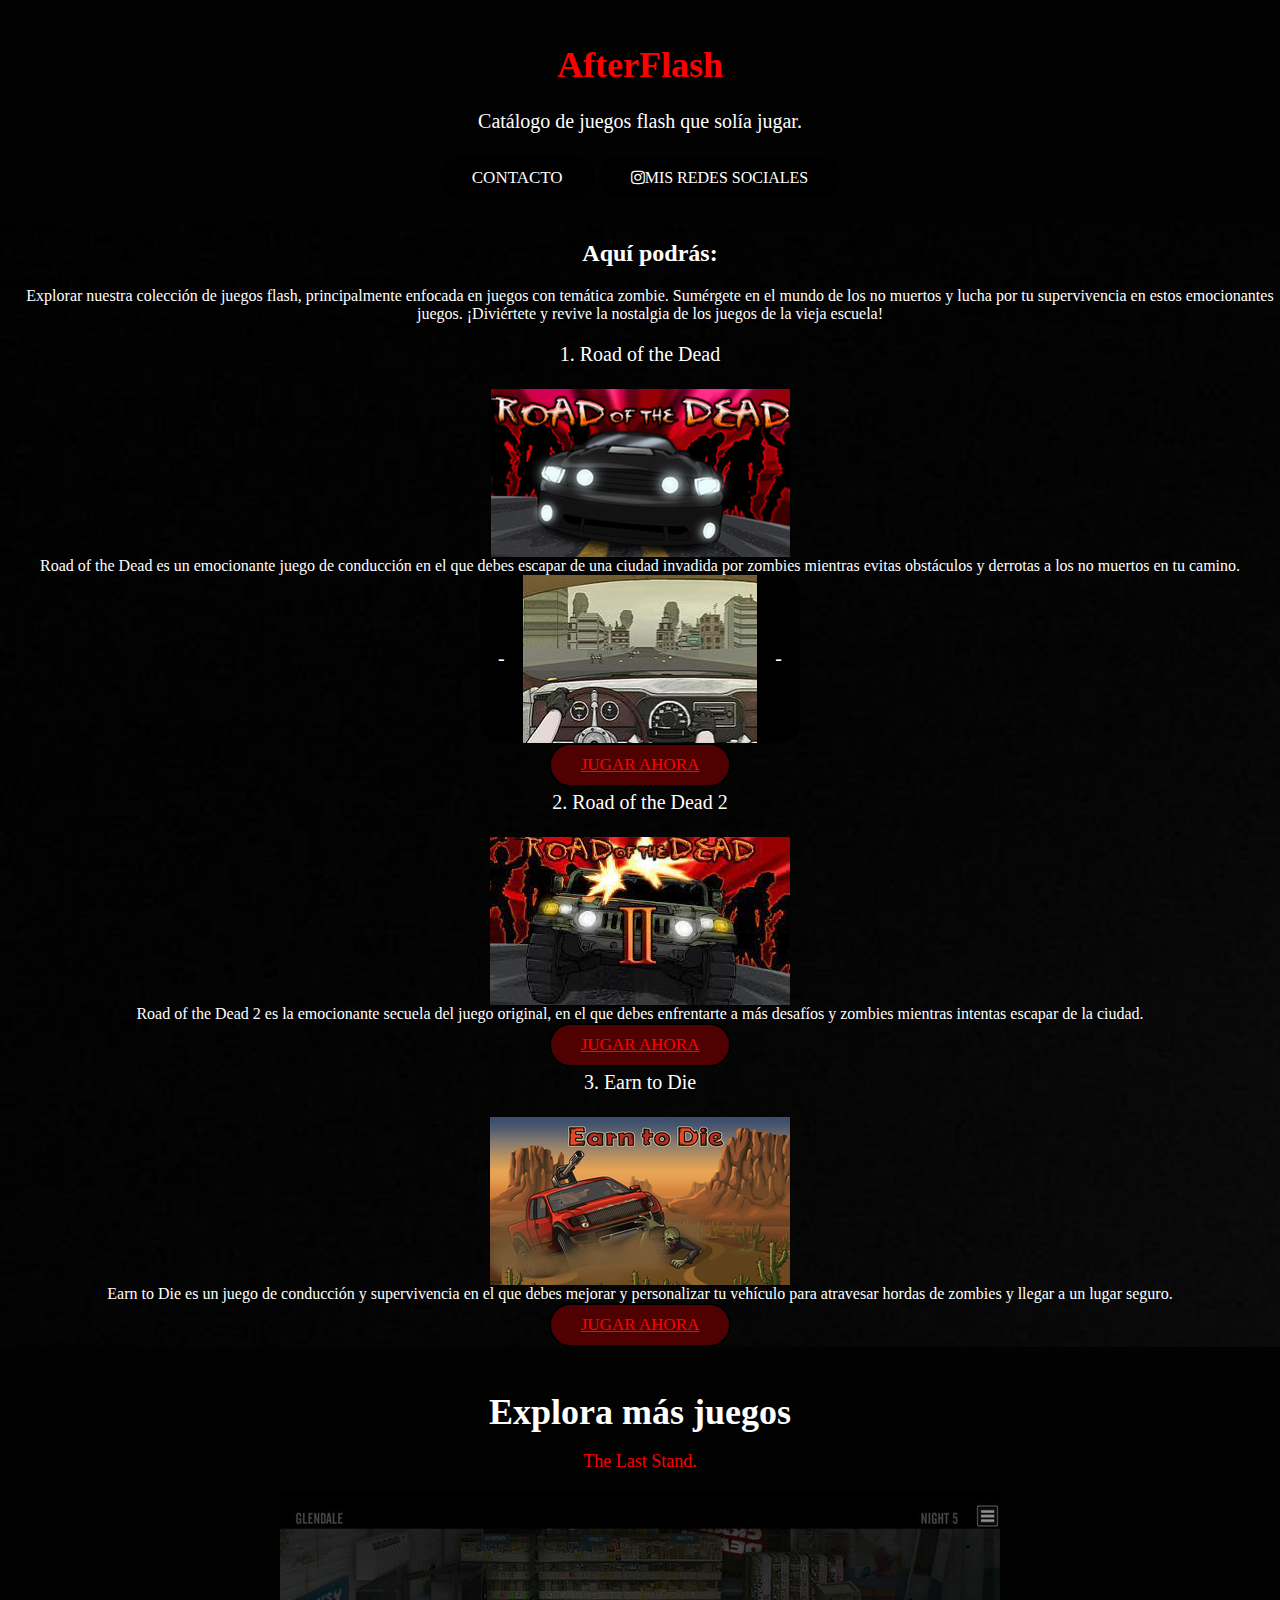
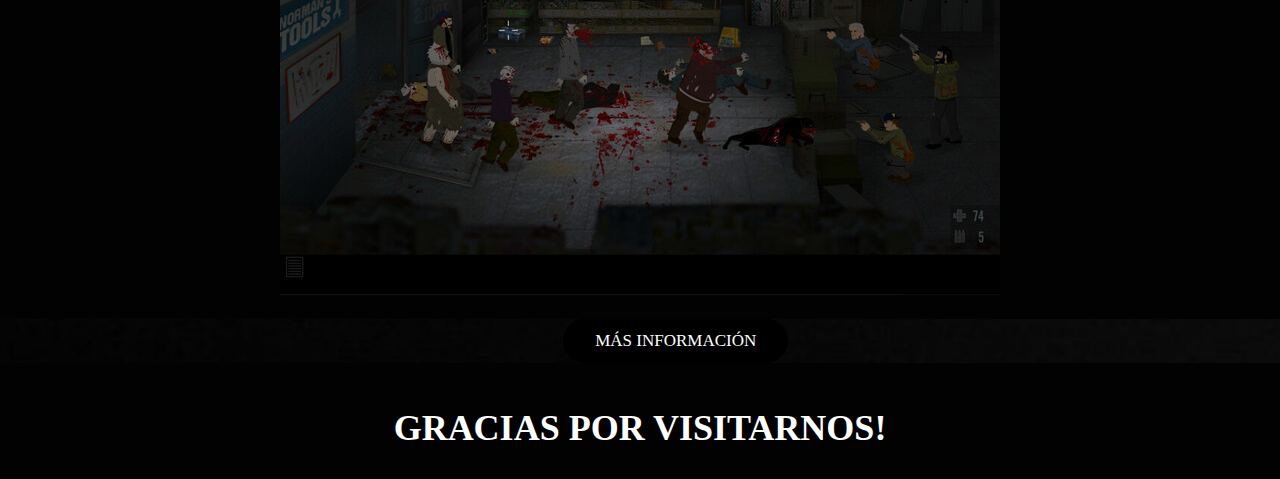
<file: index.html>
<!DOCTYPE html>
<html lang="es">
<head>
    <meta charset="UTF-8">
    <meta name="viewport" content="width=device-width, initial-scale=1.0">
    <title>AfterFlash - Catálogo de Juegos de Zombies</title>
    <link rel="stylesheet" type="text/css" href="style.css">
    <link rel="stylesheet" href="https://cdnjs.cloudflare.com/ajax/libs/font-awesome/4.7.0/css/font-awesome.min.css">
    <script src="carrusel-1.js"></script>

</head>
<body>
    <header class="header-content">
        <h1>AfterFlash</h1>
        <p class="page-description">Catálogo de juegos flash que solía jugar.</p>
        <div class="buttons">
            <a class="contact-button" href="contacto/contacto2.html">Contacto</a>
            <a class= "fa fa-instagram" href="https://www.instagram.com/_cukx/">Mis redes Sociales</a>
          
        </div>
    </header>
    <div class="container">
        <section class="intro">
            <h2>Aquí podrás:</h2>
            <p>Explorar nuestra colección de juegos flash, principalmente enfocada en juegos con temática zombie. Sumérgete en el mundo de los no muertos y lucha por tu supervivencia en estos emocionantes juegos. ¡Diviértete y revive la nostalgia de los juegos de la vieja escuela!</p>
        </section>
        <section class="game">
        <div class="game-title">1.  Road of the Dead</div>
        <img class="imagenROTD" src="sources/rotd.png" alt="Descripción de la imagen">

        <div class="game-description">Road of the Dead es un emocionante juego de conducción en el que debes escapar de una ciudad invadida por zombies mientras evitas obstáculos y derrotas a los no muertos en tu camino.</div>

            <div class="carousel">
                <button id="retroceder">-</button>
                <div id="imagen"></div>
                <button id="avanzar">-</button>
            </div>

        <div class="game-info">
                
            <a class="btn btn-link" href="https://www.newgrounds.com/portal/view/550714">
                    Jugar ahora
            </a>
        </div>
        </section>
        <section class="game">
            <div class="game-title">2.  Road of the Dead 2</div>
            <div class="contenedor-de-imagen">
                <img class="imagen" src="sources/rotd2.jpeg" alt="Descripción de la imagen">
            </div>
            <div class="game-info">
                <div class="game-description">Road of the Dead 2 es la emocionante secuela del juego original, en el que debes enfrentarte a más desafíos y zombies mientras intentas escapar de la ciudad.</div>
               <a class="btn btn-link" href="https://www.newgrounds.com/portal/view/624102">
                Jugar ahora
            </a>
            </div>
        </section>
        <section class="game">
            <div class="game-title">3.  Earn to Die</div>
            <div class="contenedor-de-imagen">
                <img class="imagen" src="sources/earntodie1.png" alt="Descripción de la imagen">
            </div>
            <div class="game-info">
                <div class="game-description">Earn to Die es un juego de conducción y supervivencia en el que debes mejorar y personalizar tu vehículo para atravesar hordas de zombies y llegar a un lugar seguro.</div>
                <a class="btn btn-link" href="https://www.minijuegos.com/juego/earn-to-die">
                    Jugar ahora
                </a>
            </div>
        </section>
    </div class="expMas">
        <header class="expMasHeader">
            <h1>Explora más juegos</h1>
        <p class="p-Mas-header-1">The Last Stand.</p>
        <img class="imagen" src="sources/tls.jpg" alt="The Last Stand-Franchise">
        
        </header>
        <a class="btn-tls btn-link-tls" href="pag2/pag2.html">
            Más información
        </a>
        
    <div>
        <header class="gracias">
            <h1>GRACIAS POR VISITARNOS!</h1>
        </header>
    </div>
</body>

</html>
</file>
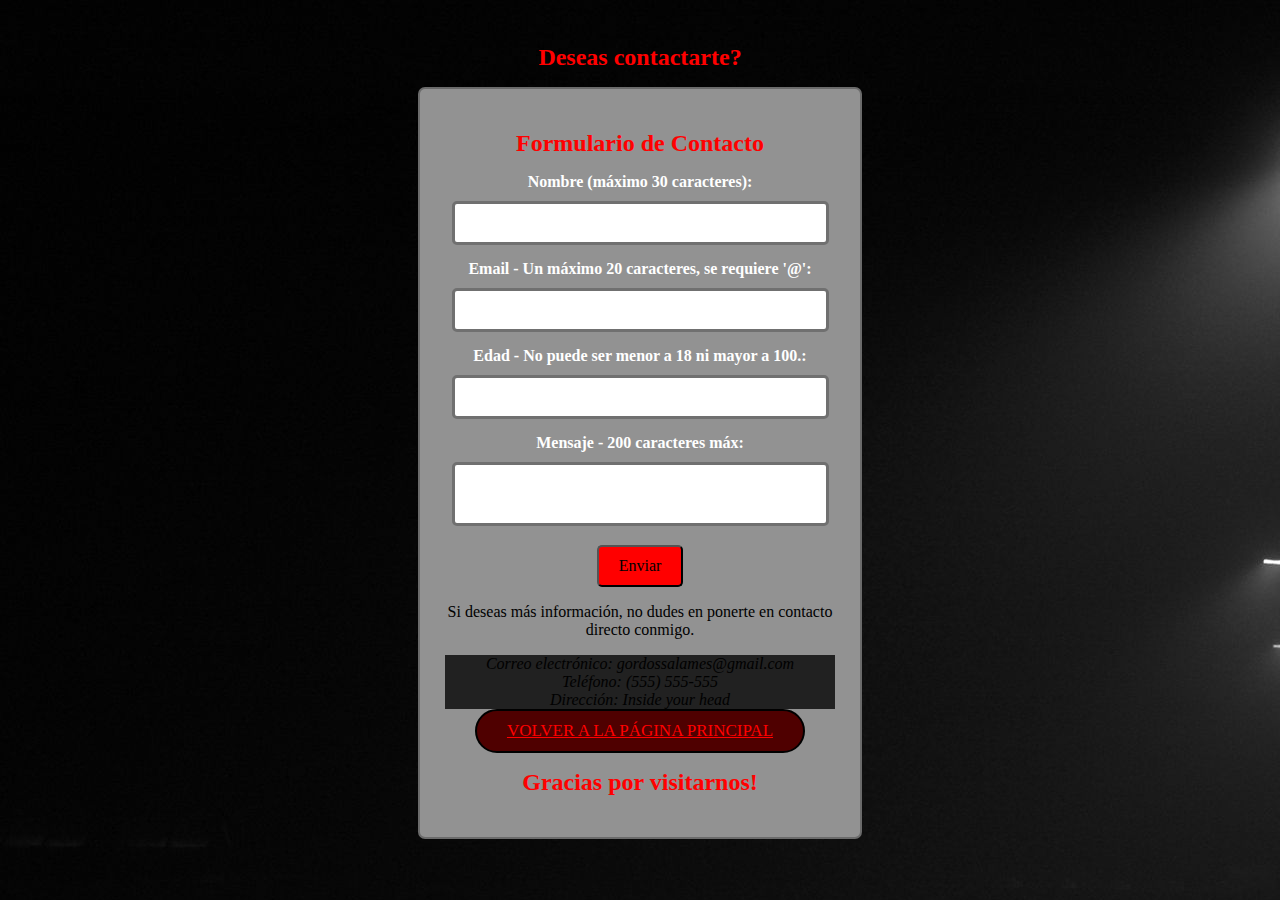
<file: contacto/contacto2.html>
<!DOCTYPE html>
<html lang="es">
<head>
    <meta charset="UTF-8">
    <meta name="viewport" content="width=device-width, initial-scale=1.0">
    <title>Formulario de Contacto</title>
    <link rel="stylesheet" type="text/css" href="contacto.css">
    <script src="formulario.js"></script>
</head>

<body>
    <h1>Deseas contactarte?</h1>
    <div class="container">
        <h1>Formulario de Contacto</h1>
        <form id="form" onsubmit="return validarFormulario()">
          <label for="nombre">Nombre (máximo 30 caracteres):</label>
          <input type="text" id="nombre" required maxlength="30">
    
          <label for="email">Email - Un máximo 20 caracteres, se requiere '@':</label>
          <input type="email" id="email" maxlength="20">
    
          <label for="edad">Edad - No puede ser menor a 18 ni mayor a 100.:</label>
          <input type="number" id="edad" required min="18" max="100">
    
          <label for="mensaje">Mensaje - 200 caracteres máx:</label>
          <textarea id="mensaje" required maxlength="200"></textarea>
    
          <input type="submit" value="Enviar" class="boton-enviar">
        </form>
        <div id="mensajeEnviado" class="hidden"><p>Mensaje enviado</p></div>
        <div id="datosIngresados" class="hidden">
          <h2>Datos Ingresados:</h2>
          <p><strong>Nombre:</strong> <span id="nombreMostrado"></span></p>
          <p><strong>Email:</strong> <span id="emailMostrado"></span></p>
          <p><strong>Edad:</strong> <span id="edadMostrada"></span></p>
          <p><strong>Mensaje:</strong> <span id="mensajeMostrado"></span></p>
          <button id="boton-volver" onclick="ocultarMensaje()">Volver</button>
        </div>
        

    <script src="formulario.js"></script>

    <p>Si deseas más información, no dudes en ponerte en contacto directo conmigo.</p>
    <address class="direccion">
        Correo electrónico: gordossalames@gmail.com<br>
        Teléfono: (555) 555-555<br>
        Dirección: Inside your head
    </address>
</body>
<div class="pagprin">
  <a class="btn-tls btn-link-tls" href="../index.html">
      Volver a la página principal

  </a>
</div>

<header class="header-content">
 <h1>Gracias por visitarnos!</h1> 
</header>
</html>
</file>
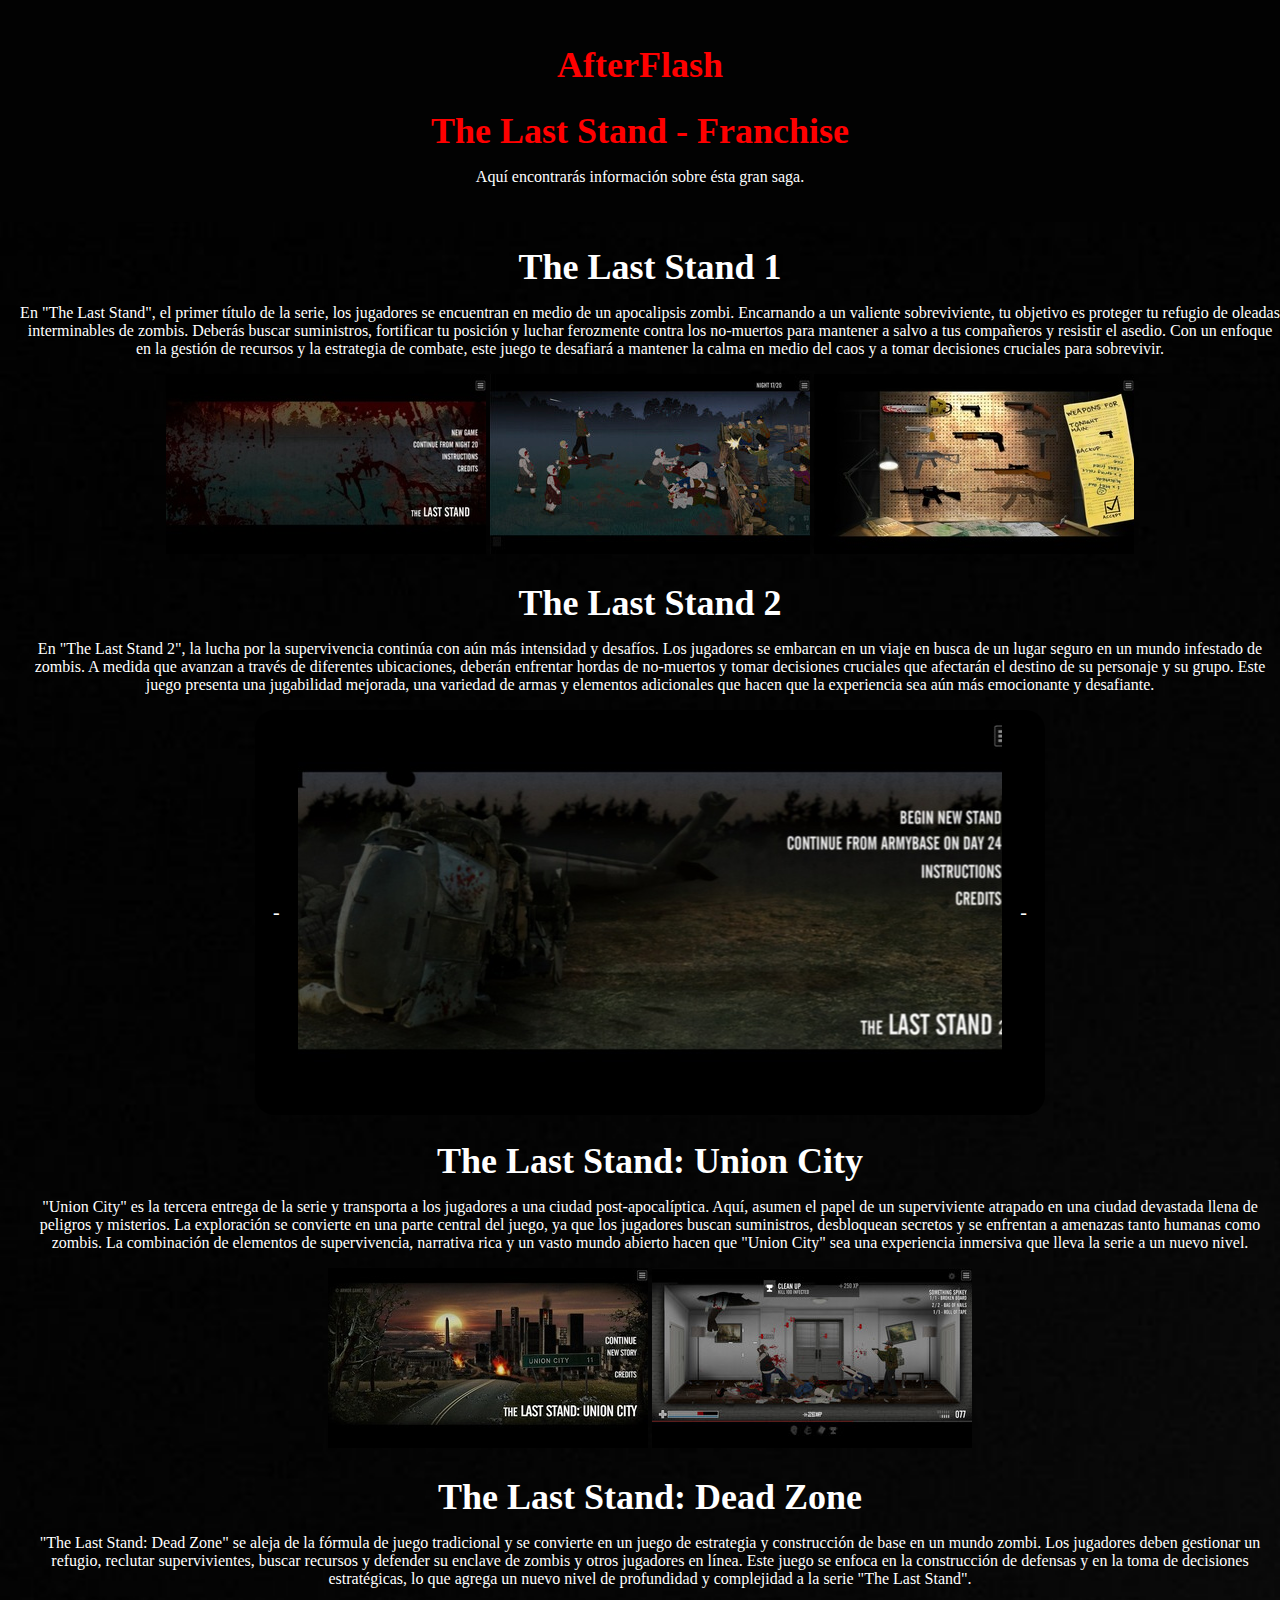
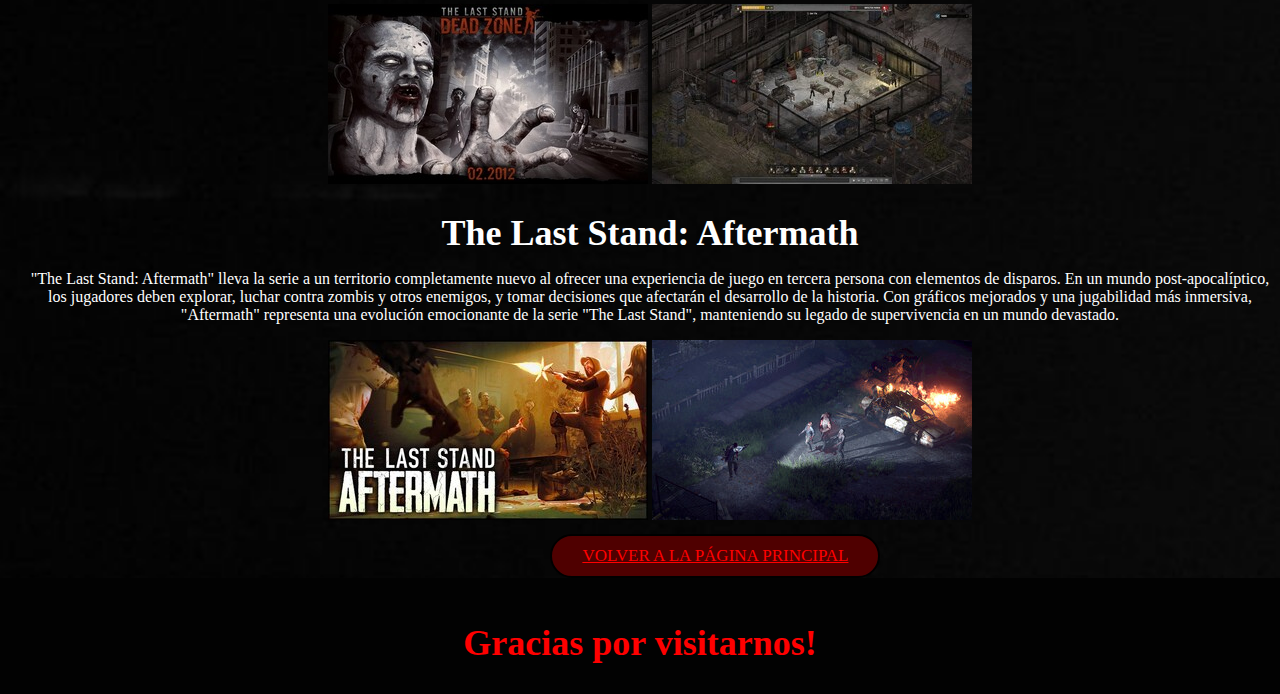
<file: pag2/pag2.html>
<!DOCTYPE html>
<html lang="es">
<head>
    <meta charset="UTF-8">
    <meta name="viewport" content="width=device-width, initial-scale=1.0">
    <title>AfterFlash - The Last Stand</title>
    <link rel="stylesheet" type="text/css" href="pag.css">
    <link rel="stylesheet" type="text/css" href="carr2.css">
    <link rel="stylesheet" href="https://cdnjs.cloudflare.com/ajax/libs/font-awesome/4.7.0/css/font-awesome.min.css">
    <script src="pag.js"></script>
    <script src="carr2.js"></script>

</head>
<body>
    <header class="header-content">
        <h1>AfterFlash</h1>
            <h1>The Last Stand - Franchise</h1>
        
        <p class="page-description">Aquí encontrarás información sobre ésta gran saga.</p>
        <div class="buttons">
          
        </div>

    </header>
    <div class="tls-1">
        <h1>The Last Stand 1</h1>
        
        <p>En "The Last Stand", el primer título de la serie, los jugadores se encuentran en medio de un apocalipsis zombi. Encarnando a un valiente sobreviviente, tu objetivo es proteger tu refugio de oleadas interminables de zombis. Deberás buscar suministros, fortificar tu posición y luchar ferozmente contra los no-muertos para mantener a salvo a tus compañeros y resistir el asedio. Con un enfoque en la gestión de recursos y la estrategia de combate, este juego te desafiará a mantener la calma en medio del caos y a tomar decisiones cruciales para sobrevivir.</p>
            <img src="sources2/tls1/tls-1-2.jpg">
            <img src="sources2/tls1/tls-1-1.jpg" alt="">
            <img src="sources2/tls1/tls-1-3.jpg" alt="">
        <!-- intento de hacer 2 carruseles-->
        <!--<div class="carousel">-->
           <!-- <button id="retroceder">-</button>-->
            
            <!--<button id="avanzar">-</button>-->
       <!-- </div>-->
    </div>
    
    <div class="tls-2">
        <h1>The Last Stand 2</h1>

        <p>En "The Last Stand 2", la lucha por la supervivencia continúa con aún más intensidad y desafíos. Los jugadores se embarcan en un viaje en busca de un lugar seguro en un mundo infestado de zombis. A medida que avanzan a través de diferentes ubicaciones, deberán enfrentar hordas de no-muertos y tomar decisiones cruciales que afectarán el destino de su personaje y su grupo. Este juego presenta una jugabilidad mejorada, una variedad de armas y elementos adicionales que hacen que la experiencia sea aún más emocionante y desafiante.</p>
        <div class="carousel2">
            <button id="retroceder2">-</button>
            <div id="imagen2"></div>
            <button id="avanzar2">-</button>
        </div>

    </div>
    
    <div class="tls-u">
        <h1>The Last Stand: Union City</h1>
        <p>"Union City" es la tercera entrega de la serie y transporta a los jugadores a una ciudad post-apocalíptica. Aquí, asumen el papel de un superviviente atrapado en una ciudad devastada llena de peligros y misterios. La exploración se convierte en una parte central del juego, ya que los jugadores buscan suministros, desbloquean secretos y se enfrentan a amenazas tanto humanas como zombis. La combinación de elementos de supervivencia, narrativa rica y un vasto mundo abierto hacen que "Union City" sea una experiencia inmersiva que lleva la serie a un nuevo nivel.</p>
        <img src="sources2/tls-u.jpg" alt="">
        <img src="sources2/tls-u2.jpg" alt="">
    </div>

    <div class="tls-dz">
        <h1>The Last Stand: Dead Zone</h1>
        <p>"The Last Stand: Dead Zone" se aleja de la fórmula de juego tradicional y se convierte en un juego de estrategia y construcción de base en un mundo zombi. Los jugadores deben gestionar un refugio, reclutar supervivientes, buscar recursos y defender su enclave de zombis y otros jugadores en línea. Este juego se enfoca en la construcción de defensas y en la toma de decisiones estratégicas, lo que agrega un nuevo nivel de profundidad y complejidad a la serie "The Last Stand".</p>
        <img src="sources2/tls-dz.jpg" alt="">
        <img src="sources2/tls-dz2.jpg" alt="">
    </div>

    <div class="tls-a">
        <h1>The Last Stand: Aftermath</h1>
        <p>"The Last Stand: Aftermath" lleva la serie a un territorio completamente nuevo al ofrecer una experiencia de juego en tercera persona con elementos de disparos. En un mundo post-apocalíptico, los jugadores deben explorar, luchar contra zombis y otros enemigos, y tomar decisiones que afectarán el desarrollo de la historia. Con gráficos mejorados y una jugabilidad más inmersiva, "Aftermath" representa una evolución emocionante de la serie "The Last Stand", manteniendo su legado de supervivencia en un mundo devastado.</p>
        <img src="sources2/tls-a-1.jpg" alt="">
        <img src="sources2/tls-a-2.jpg" alt="">
    </div>

    
</body>
<div class="pagprin">
    <a class="btn-tls btn-link-tls" href="../index.html">
        Volver a la página principal

    </a>
</div>

<header class="header-content">
   <h1>Gracias por visitarnos!</h1> 
</header>
</html>
</file>
<file: style.css>
body {
    font-family: "Verdana";
    margin: 0;
    padding: 0;
    background-image: url("sources/Full-Hd-Black-Wallpapers-Group-Dark-Wallpaper-Hd\,-Hd-.jpg");
    background-size: cover;
    background-attachment: auto;
    background-repeat: no-repeat;
    
}

header  {
    
    background-color: #020202;
    color: #fff;
    text-align: center;
    padding: 20px 0; 
} 
.game {
    
    color:#fff;
}

.game-title {
    text-align:center;
}

.game-info {
    text-align: center;
}

.game-description {
    text-align: center;
}

.intro{
    color: #fff;
    text-align: center; 
    padding-left: 20px; 
}

.header-content h1 {
    justify-content: center;
    color: red;
}

h1 {
    color:white;
    font-size: 36px;
    margin-bottom: 10px;
    text-align: center;
}


.page-description {
    color:white;
    font-size: 20px;
    margin-bottom: 20px;
    line-height: 1.5;
}


.fa-instagram {
    
    color: white;
  }

 .game-title {
    font-size: 20px;
    margin-bottom: 20px;
    line-height: 1.5;
 }

 .play-button {
    font-size: 20px;
    color: red;
 }


 
 .btn, .btn-link{
 font-family: "Raleway";
 font-weight: 300;
 font-size: 17px;
 color: #ff0000;
 background-color: #4f0000;
 padding: 10px 30px;
 border: solid #000000 2px;
 box-shadow: rgb(0, 0, 0) 0px 0px 0px 0px;
 border-radius: 34px;
 transition : 1303ms;
 transform: translateY(0);
 display: inline-block;
 flex-direction: row;
 align-items: center;
 cursor: pointer;
 text-transform: uppercase;

 }
 
 .btn:hover{
 transition : 1303ms;
 padding: 10px 20px;
 transform : translateY(-0px);
 color:white;
 background-color: #bd1a1a;
 border: solid 2px #000000;
 
 }

 
 
.contenedor-de-imagen {
    display: flex;
    justify-content: center;
    align-items: center; 
  
    text-align: center;
    margin: 0 auto;
}

.carousel {
    max-width: 320px;
    max-height: 188px;
    margin: auto;
    display: flex;
}


#imagen {
    height: 168px;
    width: 300px;
    overflow: hidden;
}

#retroceder{
    font-family: Raleway;
    font-weight: 200;
    font-size: 20px;
    color: #ffffff;
    background-color: #000000;
    padding: 9px 18px;
    border: none;
    box-shadow: rgb(0, 0, 0) 0px 0px 0px 0px;
    border-radius: 20px 0px 0px 20px;
    transition : 1360ms;
    transform: translateY(0);
    display: flex;
    flex-direction: row;
    align-items: center;
    cursor: pointer;
    text-transform: lowercase;
    
    }
    
    #retroceder:hover{
        transition : 1360ms;
    padding: 10px 20px;
    transform : translateY(-0px);
    background-color: #595959;
    color: #ffffff;
    border: solid 2px #ffffff;
    
    }

    #avanzar{
        font-family: Raleway;
        font-weight: 200;
        font-size: 20px;
        color: #ffffff;
        background-color: #000000;
        padding: 9px 18px;
        border: none;
        box-shadow: rgb(0, 0, 0) 0px 0px 0px 0px;
        border-radius: 0px 20px 20px 0px;
        transition : 1360ms;
        transform: translateY(0);
        display: flex;
        flex-direction: row;
        align-items: center;
        cursor: pointer;
        text-transform: lowercase;
        
        }
        
        #avanzar:hover{
        transition : 1360ms;
        padding: 10px 20px;
        transform : translateY(-0px);
        background-color: #595959;
        color: #ffffff;
        border: solid 2px #ffffff;
        
        }

        .imagenROTD {
            display: flex;
            justify-content: center;
            align-items: center; 
          
            text-align: center;
            margin: 0 auto;
        }
        
.expMasHeader {
    background-color: #020202;
    color: #fff;
    text-align: center;
    padding: 20px 0; 
}

.p-Mas-header-1 {
    font-family: "Verdana";
    color: red;
    font-size: large;
}

.btn-link-tls {
    font-family: "Raleway";
    font-weight: 300;
    font-size: 17px;
    color: #ffffff;
    background-color: #000000;
    margin-left: 44%;
    padding: 10px 30px;
    border: solid #000000 2px;
    box-shadow: rgb(0, 0, 0) 0px 0px 0px 0px;
    border-radius: 34px;
    transition : 1303ms;
    transform: translateY(0);
    display: inline-block;
    flex-direction: row;
    cursor: pointer;
    text-transform: uppercase;
    text-decoration: none;
    }

    
.btn-tls:hover, .contact-button:hover, .fa:hover, .fa-instagram:hover{
        transition : 1303ms;
        padding: 10px 20px;
        transform : translateY(-0px);
        background-color: #350000;
        color: #ffffff;
        border: solid 2px #000000;
    }

    .contact-button{
        font-family: "Raleway";
        font-weight: 300;
        font-size: 17px;
        color:white;
        background-color: #000000;
        padding: 10px 30px;
        border: solid #000000 2px;
        box-shadow: rgb(0, 0, 0) 0px 0px 0px 0px;
        border-radius: 34px;
        transition : 1303ms;
        transform: translateY(0);
        display: inline-block;
        flex-direction: row;
        cursor: pointer;
        text-transform: uppercase;
        text-decoration: none;
    }
    .fa, .fa-instagram{
        font-family: "Raleway";
        font-weight: 300;
        font-size: 17px;
        color:white;
        background-color: #000000;
        padding: 10px 30px;
        border: solid #000000 2px;
        box-shadow: rgb(0, 0, 0) 0px 0px 0px 0px;
        border-radius: 34px;
        transition : 1303ms;
        transform: translateY(0);
        display: inline-block;
        flex-direction: row;
        cursor: pointer;
        text-transform: uppercase;
        text-decoration: none;
    }

    .gracias{
        justify-content: center;
    color: red;
    }
</file>
<file: contacto/contacto.css>
body {
    font-family: Verdana;
    background-color: #212121;
    text-align: center;
    padding: 20px;
    background-image: url(../sources/Full-Hd-Black-Wallpapers-Group-Dark-Wallpaper-Hd\,-Hd-.jpg)
    
}

h1 {
    font-size: 24px;
    color: #ff0000;
}

.container {
    max-width: 390px;
    margin: 0 auto;
    padding: 25px;
    background-color: #929292;
    border: 2px solid #6b6b6b;
    border-radius: 7px;
}


label {
    display: block;
    margin-bottom: 10px;
    font-weight: bold;
    color: #ffffff;
}


input[type="text"],
input[type="email"],
input[type="number"],
textarea {
    width: 90%;
    padding: 10px;
    margin-bottom: 15px;
    border: 3px solid #707070;
    border-radius: 5px;
    font-size: 16px;
    resize: none;
}


.boton-enviar {
    background-color: #ff0000;
    text-align: center;
    padding: 10px 20px;
    border-radius: 5px;
    font-size: 16px;
    font-family: Verdana;
    cursor: pointer;
}

.boton-enviar:hover {
background-color: #000000;
color: white;
}


.error {
    color: #ff0000;
    font-size: 14px;
}

#datosIngresados{
    font-size: 14px;
    font-family: Verdana;
    text-align: center;
}
.hidden {
    display: none;
}

#boton-volver {
    background-color: #ff0000;
    text-align: center;
    padding: 10px 20px;
    border-radius: 5px;
    font-size: 16px;
    font-family: Verdana;
    cursor: pointer;
}

#boton-volver:hover {
    color: beige;
    background-color: #000000;
    
}

.direccion{
    background-color: #212121;
}

.pagprin{
    align-items: center;
 
}

.btn-tls, .btn-link-tls{
    font-family: "Raleway";
 font-weight: 300;
 font-size: 17px;
 color: #ff0000;
 background-color: #4f0000;
 padding: 10px 30px;
 border: solid #000000 2px;
 box-shadow: rgb(0, 0, 0) 0px 0px 0px 0px;
 border-radius: 34px;
 transition : 1303ms;
 transform: translateY(0);
 display: inline-block;
 flex-direction: row;
 align-items: center;
 cursor: pointer;
 text-transform: uppercase;
}

.btn-tls:hover, .btn-link-tls:hover{
    transition : 1303ms;
 padding: 10px 20px;
 transform : translateY(-0px);
 background-color: #bd1a1a;
 color: #ffffff;
 border: solid 2px #000000;
}
</file>
<file: pag2/pag.css>
body {
    font-family: "Verdana";
    margin: 0;
    padding: 0;
    background-image: url("../sources/Full-Hd-Black-Wallpapers-Group-Dark-Wallpaper-Hd\,-Hd-.jpg");
    background-size: cover;
    background-attachment: auto;
    background-repeat: no-repeat;
    
}

header  {
    
    background-color: #020202;
    color: #fff;
    text-align: center;
    padding: 20px 0; 
    
} 

.header-content h1 {
    justify-content: center;
    color: red;
}

h1 {
    color:white;
    font-size: 36px;
    margin-bottom: 10px;
    text-align: center;
}
.tls-1  {
    color:white;
    font-size: 16px;
    margin-bottom: 10px;
    text-align: center;
    padding-left: 20px; 
}
.tls-2 {
    color:white;
    font-size: 16px;
    margin-bottom: 10px;
    text-align: center;
    padding-left: 20px; 
}

.tls-u  {
    color:white;
    font-size: 16px;
    margin-bottom: 10px;
    text-align: center;
    padding-left: 20px; 
}

.tls-dz {
    color:white;
    font-size: 16px;
    margin-bottom: 10px;
    text-align: center;
    padding-left: 20px; 
}

.tls-a {
    color:white;
    font-size: 16px;
    margin-bottom: 10px;
    text-align: center;
    padding-left: 20px; 
}

.carousel {
    max-width: 320px;
    max-height: 180px;
    margin: auto;
    display: flex;
}

.img{
    text-align: center;
    padding-left: 20px; 
    
}

#imagen {
    .imagen {
        height: 405px;
        width: 720px;
    }
}

.imagen {
    height: 405px;
    width: 720px;
   /* overflow: hidden;*/
}

.pagprin{
    align-items: center;
    margin-left: 43%;
}

.btn-tls, .btn-link-tls{
    font-family: "Raleway";
 font-weight: 300;
 font-size: 17px;
 color: #ff0000;
 background-color: #4f0000;
 padding: 10px 30px;
 border: solid #000000 2px;
 box-shadow: rgb(0, 0, 0) 0px 0px 0px 0px;
 border-radius: 34px;
 transition : 1303ms;
 transform: translateY(0);
 display: inline-block;
 flex-direction: row;
 align-items: center;
 cursor: pointer;
 text-transform: uppercase;
}

.btn-tls:hover, .btn-link-tls:hover{
    transition : 1303ms;
 padding: 10px 20px;
 transform : translateY(-0px);
 background-color: #bd1a1a;
 color: #000000;
 border: solid 2px #000000;
}

/*#retroceder{
    font-family: Raleway;
    font-weight: 200;
    font-size: 20px;
    color: #ffffff;
    background-color: #000000;
    padding: 9px 18px;
    border: none;
    box-shadow: rgb(0, 0, 0) 0px 0px 0px 0px;
    border-radius: 20px 0px 0px 20px;
    transition : 1360ms;
    transform: translateY(0);
    display: flex;
    flex-direction: row;
    align-items: center;
    cursor: pointer;
    text-transform: lowercase;
    
    }
    
    #retroceder:hover{
        transition : 1360ms;
    padding: 10px 20px;
    transform : translateY(-0px);
    background-color: #595959;
    color: #ffffff;
    border: solid 2px #ffffff;
    
    }

    #avanzar{
        font-family: Raleway;
        font-weight: 200;
        font-size: 20px;
        color: #ffffff;
        background-color: #000000;
        padding: 9px 18px;
        border: none;
        box-shadow: rgb(0, 0, 0) 0px 0px 0px 0px;
        border-radius: 0px 20px 20px 0px;
        transition : 1360ms;
        transform: translateY(0);
        display: flex;
        flex-direction: row;
        align-items: center;
        cursor: pointer;
        text-transform: lowercase;
        
        }
        
        #avanzar:hover{
        transition : 1360ms;
        padding: 10px 20px;
        transform : translateY(-0px);
        background-color: #595959;
        color: #ffffff;
        border: solid 2px #ffffff;
        
        }
*/
</file>
<file: pag2/carr2.css>
.carousel2 {
    max-width: 790px;
    max-height: 405px;
    margin: auto;
    display: flex;
}
#imagen2 {
    height: 405px;
    width: 720px;
    overflow: hidden;
}

#retroceder2{
    font-family: Raleway;
    font-weight: 200;
    font-size: 20px;
    color: #ffffff;
    background-color: #000000;
    padding: 9px 18px;
    border: none;
    box-shadow: rgb(0, 0, 0) 0px 0px 0px 0px;
    border-radius: 20px 0px 0px 20px;
    transition : 1360ms;
    transform: translateY(0);
    display: flex;
    flex-direction: row;
    align-items: center;
    cursor: pointer;
    text-transform: lowercase;
    
    }
    
    #retroceder2:hover{
        transition : 1360ms;
    padding: 10px 20px;
    transform : translateY(-0px);
    background-color: #595959;
    color: #ffffff;
    border: solid 2px #ffffff;
    
    }

    #avanzar2{
        font-family: Raleway;
        font-weight: 200;
        font-size: 20px;
        color: #ffffff;
        background-color: #000000;
        padding: 9px 18px;
        border: none;
        box-shadow: rgb(0, 0, 0) 0px 0px 0px 0px;
        border-radius: 0px 20px 20px 0px;
        transition : 1360ms;
        transform: translateY(0);
        display: flex;
        flex-direction: row;
        align-items: center;
        cursor: pointer;
        text-transform: lowercase;
        
        }
        
        #avanzar2:hover{
        transition : 1360ms;
        padding: 10px 20px;
        transform : translateY(-0px);
        background-color: #595959;
        color: #ffffff;
        border: solid 2px #ffffff;
        
        }

        body {
            font-family: "Verdana";
            margin: 0;
            padding: 0;
            background-image: url("../sources/Full-Hd-Black-Wallpapers-Group-Dark-Wallpaper-Hd\,-Hd-.jpg");
            background-size: cover;
            background-attachment: auto;
            background-repeat: no-repeat;
            
        }
        
        header  {
            
            background-color: #020202;
            color: #fff;
            text-align: center;
            padding: 20px 0; 
        } 
        
        .header-content h1 {
            justify-content: center;
            color: red;
        }
        
        h1 {
            font-size: 36px;
            margin-bottom: 10px;
            text-align: center;
        }

        .tls-2 {
            font-size: 16px;
            margin-bottom: 10px;
            text-align: center;
            padding-left: 20px; 
        }
</file>
